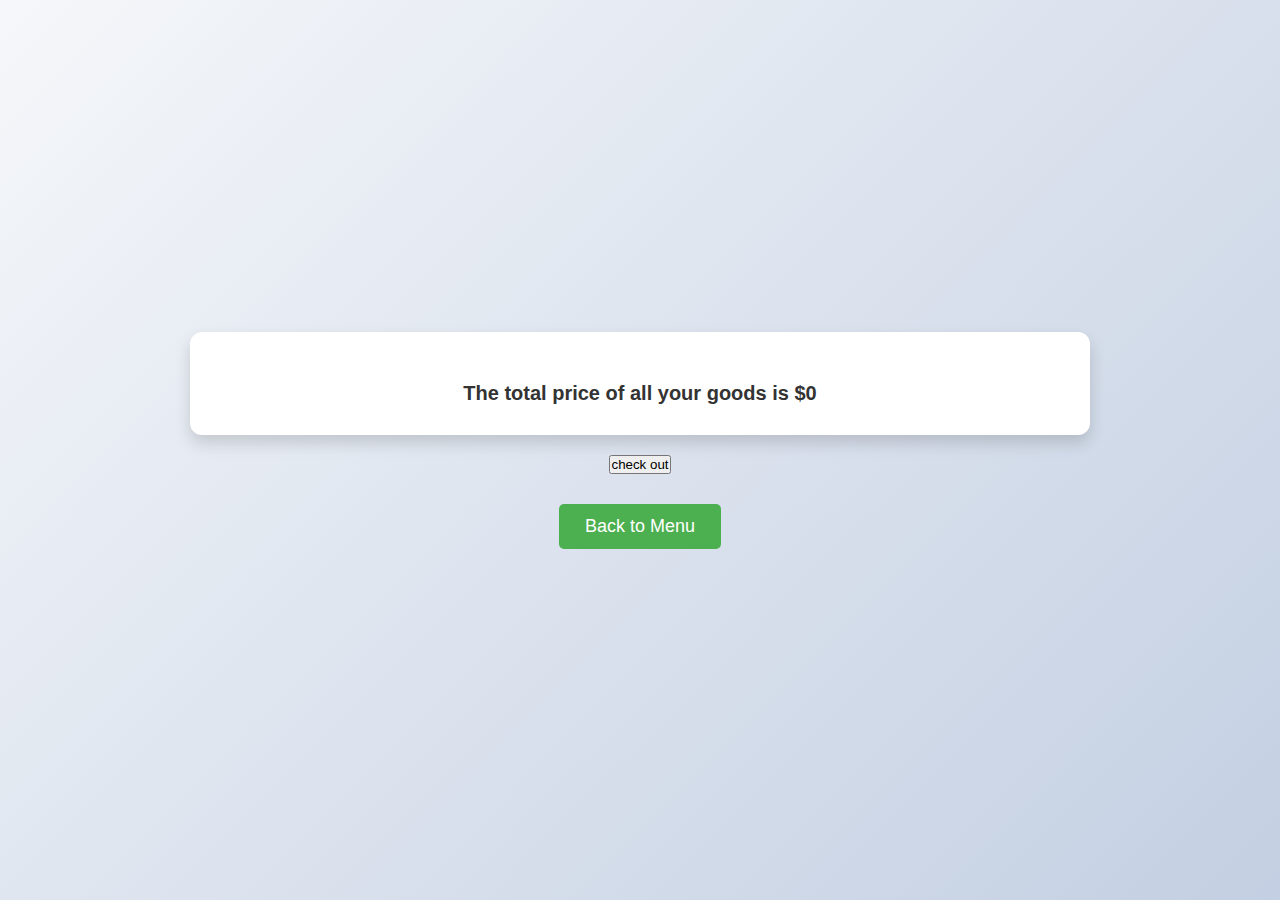
<file: second.html>
<!DOCTYPE html>
<html lang="en">
    <link rel="stylesheet" href="./css/second.css">
<head>
    <meta charset="UTF-8">
    <meta name="viewport" content="width=device-width, initial-scale=1.0">
    <title>Document</title>
</head>
<body>
  
    <div class="cart-container">
        <p id="show" class="cart-items"></p>
        <p id="tote" class="cart-total"></p>
     </div>
     <button id="check" class="back-to-menu">check out</button>
     <!-- Button is still below the cart container -->
     <button id="backButton" class="back-to-menu" style="width: 13%;"><a href="./index.html" style="color: rgb(255, 255, 255); text-decoration: none;">Back to Menu</a></button>

    
     
     <script src="./second.js"></script>
     

</body>
</html>
</file>
<file: css/second.css>
/* General Reset */
* {
    margin: 0;
    padding: 0;
    box-sizing: border-box;
  }
  
  body {
    font-family: 'Arial', sans-serif;
    background: linear-gradient(135deg, #f5f7fa, #c3cfe2);
    padding: 20px;
    height: 100vh;
    display: flex;
    justify-content: center;
    align-items: center;
    flex-direction: column; /* Ensure everything is vertically aligned */
    text-align: center; /* Center text content */
  }
  
  /* Cart container */
  .cart-container {
    width: 100%;
    max-width: 900px;
    background-color: #ffffff;
    padding: 30px;
    border-radius: 12px;
    box-shadow: 0 8px 16px rgba(0, 0, 0, 0.15);
    overflow: hidden;
    transform: translateY(-20px);
    transition: transform 0.3s ease-out;
    text-align: center; /* Center text inside the container */
  }
  
  .cart-container:hover {
    transform: translateY(0);
  }
  
  /* Cart items list styling */
  .cart-items {
    list-style: none;
    padding: 0;
  }
  
  .cart-item {
    display: flex;
    justify-content: space-between;
    padding: 12px 15px;
    margin-bottom: 10px;
    background-color: #fafafa;
    border-radius: 5px;
    box-shadow: 0 1px 3px rgba(0, 0, 0, 0.1);
    transition: background-color 0.3s ease;
  }
  
  .cart-item:hover {
    background-color: #f0f0f0;
  }
  
  /* Item details styling */
  .item-name {
    font-weight: bold;
    color: #333;
  }
  
  .item-price, .item-quantity, .item-total {
    color: #666;
  }
  
  /* Cart total styling */
  .cart-total {
    margin-top: 20px;
    font-size: 20px;
    font-weight: bold;
    color: #333;
  }
  
  /* Total amount with special color */
  .cart-total strong {
    color: #4caf50;
  }
  
  /* Back button styling */
  #backButton {
    margin-top: 30px; /* Adds space above the button */
    padding: 12px 25px; /* Adjust button size */
    font-size: 18px; /* Button text size */
    background-color: #4CAF50; /* Button background color */
    color: white; /* Text color */
    border: none; /* Remove border */
    cursor: pointer; /* Pointer cursor on hover */
    border-radius: 5px; /* Rounded corners */
    text-align: center;
    width: 100%; /* Width set to 50% for centering */
    margin-left: auto; /* Center horizontally */
    margin-right: auto; /* Center horizontally */
  }
  
  #backButton:hover {
    background-color: #45a049; /* Darker green on hover */
  }
</file>
